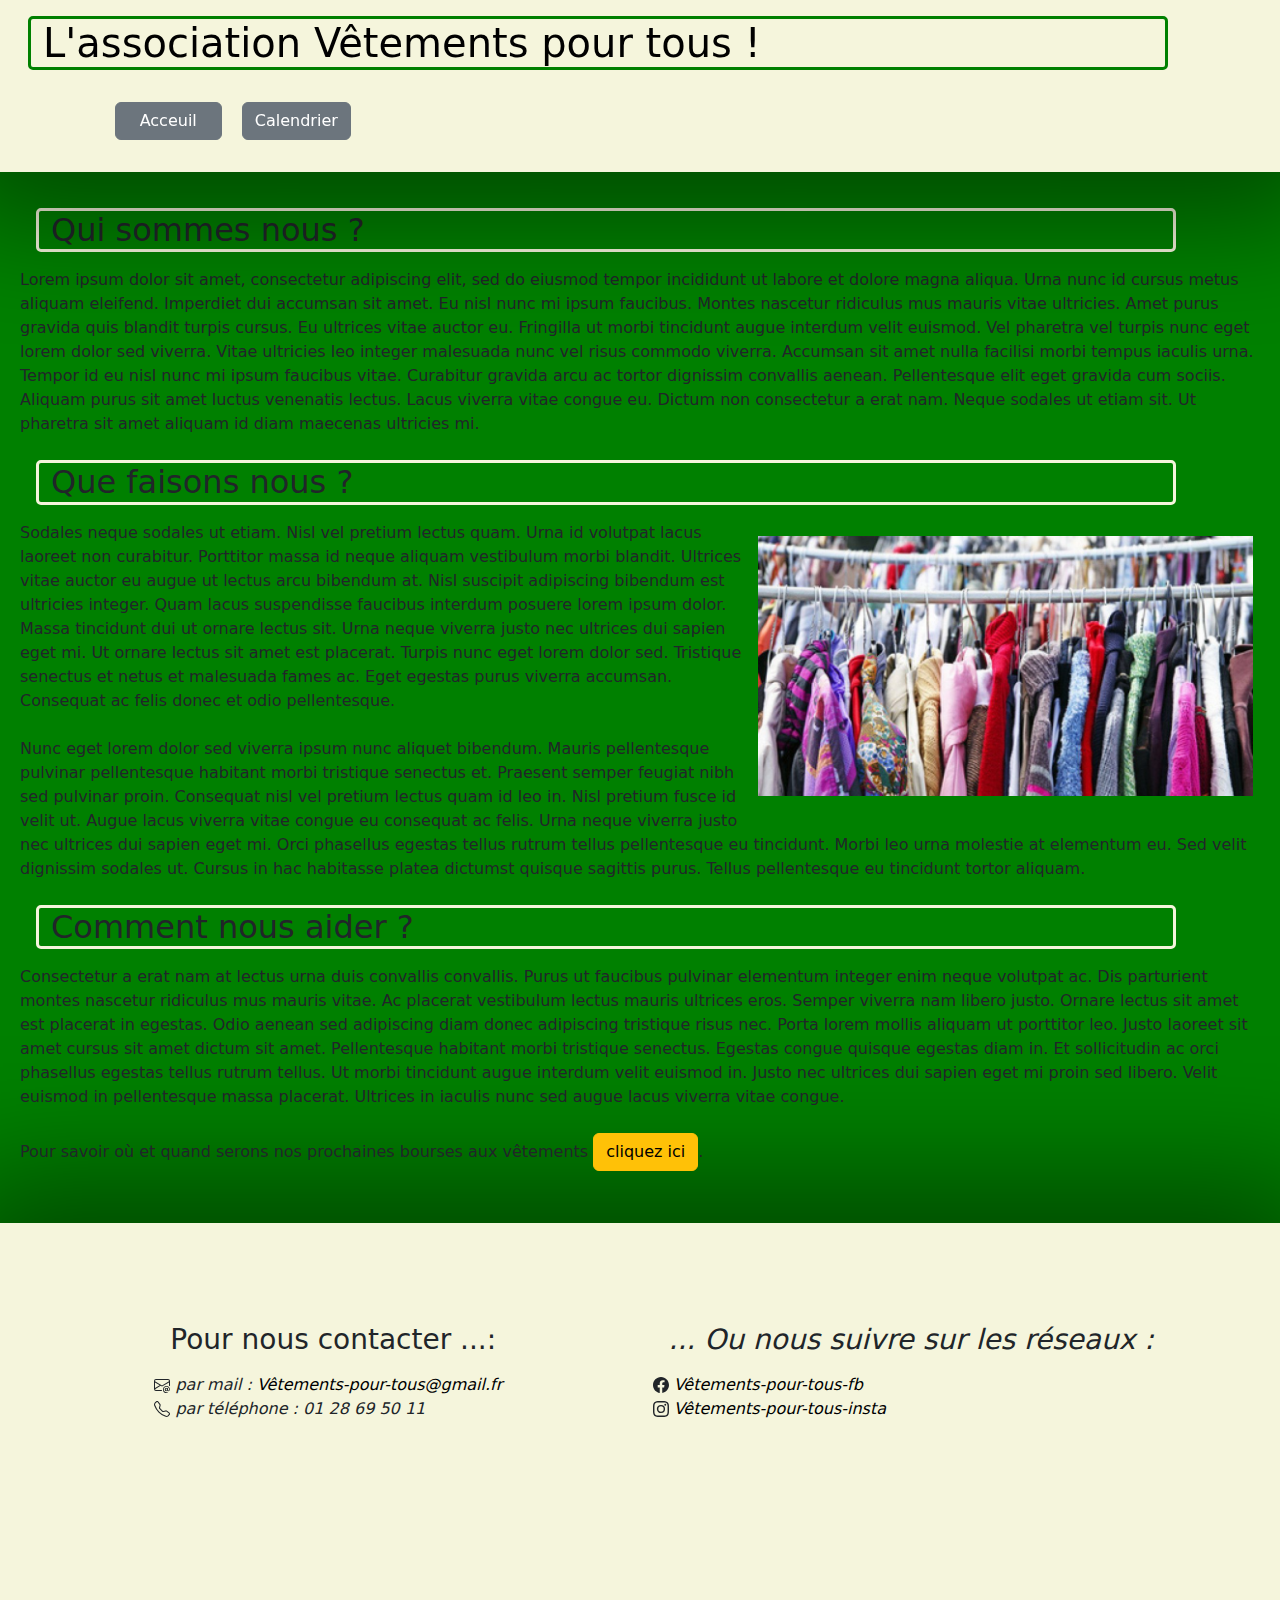
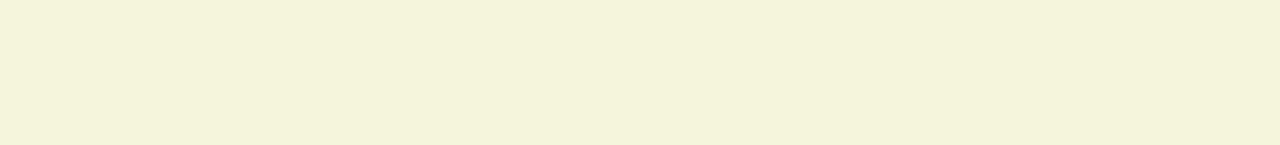
<file: index.html>
<!DOCTYPE html>
<html lang="fr">

<head>
    <meta charset="utf-8" />
    <title>Association Vêtements pour tous !</title>
    <meta name="description" content="Site Internet de L'association Vêtements pour tous. Retrouvez-y tous ce qu'il y a à savoir sur notre associations, son projet et sur les bourses aux vêtements que nous organisons régulièrement entre Lille, Nantes, Paris et Lyon">
    <link rel="stylesheet" type="text/css" href="bootstrap.min.css">
    <link rel="stylesheet" type="text/css" href="Vêtements-pour-tous.css">
</head>

<body>

    <header class="container-fluid pb-4">

        <h1 class="container ms-3 mt-3 mb-4"><a href="index.html">L'association Vêtements pour tous !</a></h1>

        <nav class="container-fluid offset-1 navbar">
            <div class="row align-items-center">
                <div class="col nav-item btn btn-secondary menu"><a class="nav-link" href="index.html">Acceuil</a></div>
                <div class="col nav-item btn btn-secondary menu"><a class="nav-link" href="page2_évènement_assoc.html">Calendrier</a></div>
            <div>
        </nav>

    </header>

    <main class="container-fluid mainindex">
        <h2 class="container ms-4 mt-2 mb-3">Qui sommes nous ?</h2>
            <p class="ms-2 mt-3 mb-4 me-2">
                Lorem ipsum dolor sit amet, consectetur adipiscing elit, sed do eiusmod tempor incididunt ut labore et
                dolore magna aliqua. Urna nunc id cursus metus aliquam eleifend. Imperdiet dui accumsan sit amet. Eu nisl
                nunc mi ipsum faucibus. Montes nascetur ridiculus mus mauris vitae ultricies. Amet purus gravida quis
                blandit turpis cursus. Eu ultrices vitae auctor eu. Fringilla ut morbi tincidunt augue interdum velit
                euismod. Vel pharetra vel turpis nunc eget lorem dolor sed viverra. Vitae ultricies leo integer malesuada
                nunc vel risus commodo viverra. Accumsan sit amet nulla facilisi morbi tempus iaculis urna. Tempor id eu
                nisl nunc mi ipsum faucibus vitae. Curabitur gravida arcu ac tortor dignissim convallis aenean. Pellentesque
                elit eget gravida cum sociis. Aliquam purus sit amet luctus venenatis lectus. Lacus viverra vitae congue eu.
                Dictum non consectetur a erat nam. Neque sodales ut etiam sit. Ut pharetra sit amet aliquam id diam maecenas
                ultricies mi.
            </p>

        <h2 class="container ms-4 mb-3">Que faisons nous ?</h2>

        <img src="bourse-aux-vetements.jpg" alt="Image d'une bourse au vêtement">

            <p class="ms-2 mt-3 mb-4 me-2">
                Sodales neque sodales ut etiam. Nisl vel pretium lectus quam. Urna id volutpat lacus laoreet non curabitur.
                Porttitor massa id neque aliquam vestibulum morbi blandit. Ultrices vitae auctor eu augue ut lectus arcu
                bibendum at. Nisl suscipit adipiscing bibendum est ultricies integer. Quam lacus suspendisse faucibus
                interdum posuere lorem ipsum dolor. Massa tincidunt dui ut ornare lectus sit. Urna neque viverra justo nec
                ultrices dui sapien eget mi. Ut ornare lectus sit amet est placerat. Turpis nunc eget lorem dolor sed.
                Tristique senectus et netus et malesuada fames ac. Eget egestas purus viverra accumsan. Consequat ac felis
                donec et odio pellentesque.
            </p>

            <p class="ms-2 mt-3 mb-4 me-2">
                Nunc eget lorem dolor sed viverra ipsum nunc aliquet bibendum. Mauris pellentesque pulvinar pellentesque
                habitant morbi tristique senectus et. Praesent semper feugiat nibh sed pulvinar proin. Consequat nisl vel
                pretium lectus quam id leo in. Nisl pretium fusce id velit ut. Augue lacus viverra vitae congue eu consequat
                ac felis. Urna neque viverra justo nec ultrices dui sapien eget mi. Orci phasellus egestas tellus rutrum
                tellus pellentesque eu tincidunt. Morbi leo urna molestie at elementum eu. Sed velit dignissim sodales ut.
                Cursus in hac habitasse platea dictumst quisque sagittis purus. Tellus pellentesque eu tincidunt tortor
                aliquam.
            </p>

        

        <h2 class="container ms-4 mb-3">Comment nous aider ?</h2>
            <p class="ms-2 mt-3 mb-4 me-2">
                Consectetur a erat nam at lectus urna duis convallis convallis. Purus ut faucibus pulvinar elementum integer
                enim neque volutpat ac. Dis parturient montes nascetur ridiculus mus mauris vitae. Ac placerat vestibulum
                lectus mauris ultrices eros. Semper viverra nam libero justo. Ornare lectus sit amet est placerat in
                egestas. Odio aenean sed adipiscing diam donec adipiscing tristique risus nec. Porta lorem mollis aliquam ut
                porttitor leo. Justo laoreet sit amet cursus sit amet dictum sit amet. Pellentesque habitant morbi tristique
                senectus. Egestas congue quisque egestas diam in. Et sollicitudin ac orci phasellus egestas tellus rutrum
                tellus. Ut morbi tincidunt augue interdum velit euismod in. Justo nec ultrices dui sapien eget mi proin sed
                libero. Velit euismod in pellentesque massa placerat. Ultrices in iaculis nunc sed augue lacus viverra vitae
                congue.
            </p>

            <p class="suppr-m ms-2 mt-3 pb-4 me-2">Pour savoir où et quand serons nos prochaines bourses aux vêtements <a href="page2_évènement_assoc.html" class="btn btn-warning">cliquez ici</a>.</p>
    </main>

    <footer class="container-fluid">

        <div class="contact">
            <h3 class="ms-4 mb-3">Pour nous contacter ...:</h3>
            <ul class="list-unstyled ms-2 mt-3 mb-4 me-2">
                <li> 
                    <svg xmlns="http://www.w3.org/2000/svg" width="16" height="16" fill="currentColor" class="bi bi-envelope-at" viewBox="0 0 16 16">
                    <path d="M2 2a2 2 0 0 0-2 2v8.01A2 2 0 0 0 2 14h5.5a.5.5 0 0 0 0-1H2a1 1 0 0 1-.966-.741l5.64-3.471L8 9.583l7-4.2V8.5a.5.5 0 0 0 1 0V4a2 2 0 0 0-2-2H2Zm3.708 6.208L1 11.105V5.383l4.708 2.825ZM1 4.217V4a1 1 0 0 1 1-1h12a1 1 0 0 1 1 1v.217l-7 4.2-7-4.2Z"/>
                    <path d="M14.247 14.269c1.01 0 1.587-.857 1.587-2.025v-.21C15.834 10.43 14.64 9 12.52 9h-.035C10.42 9 9 10.36 9 12.432v.214C9 14.82 10.438 16 12.358 16h.044c.594 0 1.018-.074 1.237-.175v-.73c-.245.11-.673.18-1.18.18h-.044c-1.334 0-2.571-.788-2.571-2.655v-.157c0-1.657 1.058-2.724 2.64-2.724h.04c1.535 0 2.484 1.05 2.484 2.326v.118c0 .975-.324 1.39-.639 1.39-.232 0-.41-.148-.41-.42v-2.19h-.906v.569h-.03c-.084-.298-.368-.63-.954-.63-.778 0-1.259.555-1.259 1.4v.528c0 .892.49 1.434 1.26 1.434.471 0 .896-.227 1.014-.643h.043c.118.42.617.648 1.12.648Zm-2.453-1.588v-.227c0-.546.227-.791.573-.791.297 0 .572.192.572.708v.367c0 .573-.253.744-.564.744-.354 0-.581-.215-.581-.8Z"/>
                    </svg><i class="bi bi-envelope-at"> 
                    par mail : <a href="mailto:Vêtement-pour-tous@gmail.fr" target="blank">Vêtements-pour-tous@gmail.fr</a>
                </li>
                <li> 
                    <svg xmlns="http://www.w3.org/2000/svg" width="16" height="16" fill="currentColor" class="bi bi-telephone" viewBox="0 0 16 16">
                    <path d="M3.654 1.328a.678.678 0 0 0-1.015-.063L1.605 2.3c-.483.484-.661 1.169-.45 1.77a17.568 17.568 0 0 0 4.168 6.608 17.569 17.569 0 0 0 6.608 4.168c.601.211 1.286.033 1.77-.45l1.034-1.034a.678.678 0 0 0-.063-1.015l-2.307-1.794a.678.678 0 0 0-.58-.122l-2.19.547a1.745 1.745 0 0 1-1.657-.459L5.482 8.062a1.745 1.745 0 0 1-.46-1.657l.548-2.19a.678.678 0 0 0-.122-.58L3.654 1.328zM1.884.511a1.745 1.745 0 0 1 2.612.163L6.29 2.98c.329.423.445.974.315 1.494l-.547 2.19a.678.678 0 0 0 .178.643l2.457 2.457a.678.678 0 0 0 .644.178l2.189-.547a1.745 1.745 0 0 1 1.494.315l2.306 1.794c.829.645.905 1.87.163 2.611l-1.034 1.034c-.74.74-1.846 1.065-2.877.702a18.634 18.634 0 0 1-7.01-4.42 18.634 18.634 0 0 1-4.42-7.009c-.362-1.03-.037-2.137.703-2.877L1.885.511z"/>
                    </svg>
                    par téléphone : 01 28 69 50 11
                </li>
            </ul>
        </div>    
        
        <div class="contact">
            <h3 class="ms-4 mb-3">... Ou nous suivre sur les réseaux :</h3>
            <ul class="list-unstyled ms-2 mt-3 mb-4 me-2">
                <li>
                    <svg xmlns="http://www.w3.org/2000/svg" width="16" height="16" fill="currentColor" class="bi bi-facebook" viewBox="0 0 16 16">
                    <path d="M16 8.049c0-4.446-3.582-8.05-8-8.05C3.58 0-.002 3.603-.002 8.05c0 4.017 2.926 7.347 6.75 7.951v-5.625h-2.03V8.05H6.75V6.275c0-2.017 1.195-3.131 3.022-3.131.876 0 1.791.157 1.791.157v1.98h-1.009c-.993 0-1.303.621-1.303 1.258v1.51h2.218l-.354 2.326H9.25V16c3.824-.604 6.75-3.934 6.75-7.951z"/>
                    </svg>
                    <a href="#" target="blank">Vêtements-pour-tous-fb</a>
                </li>
                <li>
                    <svg xmlns="http://www.w3.org/2000/svg" width="16" height="16" fill="currentColor" class="bi bi-instagram" viewBox="0 0 16 16">
                    <path d="M8 0C5.829 0 5.556.01 4.703.048 3.85.088 3.269.222 2.76.42a3.917 3.917 0 0 0-1.417.923A3.927 3.927 0 0 0 .42 2.76C.222 3.268.087 3.85.048 4.7.01 5.555 0 5.827 0 8.001c0 2.172.01 2.444.048 3.297.04.852.174 1.433.372 1.942.205.526.478.972.923 1.417.444.445.89.719 1.416.923.51.198 1.09.333 1.942.372C5.555 15.99 5.827 16 8 16s2.444-.01 3.298-.048c.851-.04 1.434-.174 1.943-.372a3.916 3.916 0 0 0 1.416-.923c.445-.445.718-.891.923-1.417.197-.509.332-1.09.372-1.942C15.99 10.445 16 10.173 16 8s-.01-2.445-.048-3.299c-.04-.851-.175-1.433-.372-1.941a3.926 3.926 0 0 0-.923-1.417A3.911 3.911 0 0 0 13.24.42c-.51-.198-1.092-.333-1.943-.372C10.443.01 10.172 0 7.998 0h.003zm-.717 1.442h.718c2.136 0 2.389.007 3.232.046.78.035 1.204.166 1.486.275.373.145.64.319.92.599.28.28.453.546.598.92.11.281.24.705.275 1.485.039.843.047 1.096.047 3.231s-.008 2.389-.047 3.232c-.035.78-.166 1.203-.275 1.485a2.47 2.47 0 0 1-.599.919c-.28.28-.546.453-.92.598-.28.11-.704.24-1.485.276-.843.038-1.096.047-3.232.047s-2.39-.009-3.233-.047c-.78-.036-1.203-.166-1.485-.276a2.478 2.478 0 0 1-.92-.598 2.48 2.48 0 0 1-.6-.92c-.109-.281-.24-.705-.275-1.485-.038-.843-.046-1.096-.046-3.233 0-2.136.008-2.388.046-3.231.036-.78.166-1.204.276-1.486.145-.373.319-.64.599-.92.28-.28.546-.453.92-.598.282-.11.705-.24 1.485-.276.738-.034 1.024-.044 2.515-.045v.002zm4.988 1.328a.96.96 0 1 0 0 1.92.96.96 0 0 0 0-1.92zm-4.27 1.122a4.109 4.109 0 1 0 0 8.217 4.109 4.109 0 0 0 0-8.217zm0 1.441a2.667 2.667 0 1 1 0 5.334 2.667 2.667 0 0 1 0-5.334z"/>
                    </svg>
                    <a href="#" target="blank">Vêtements-pour-tous-insta</a>
                </li>
            </ul>
        </div>
    </footer>

</body>

</html>
</file>
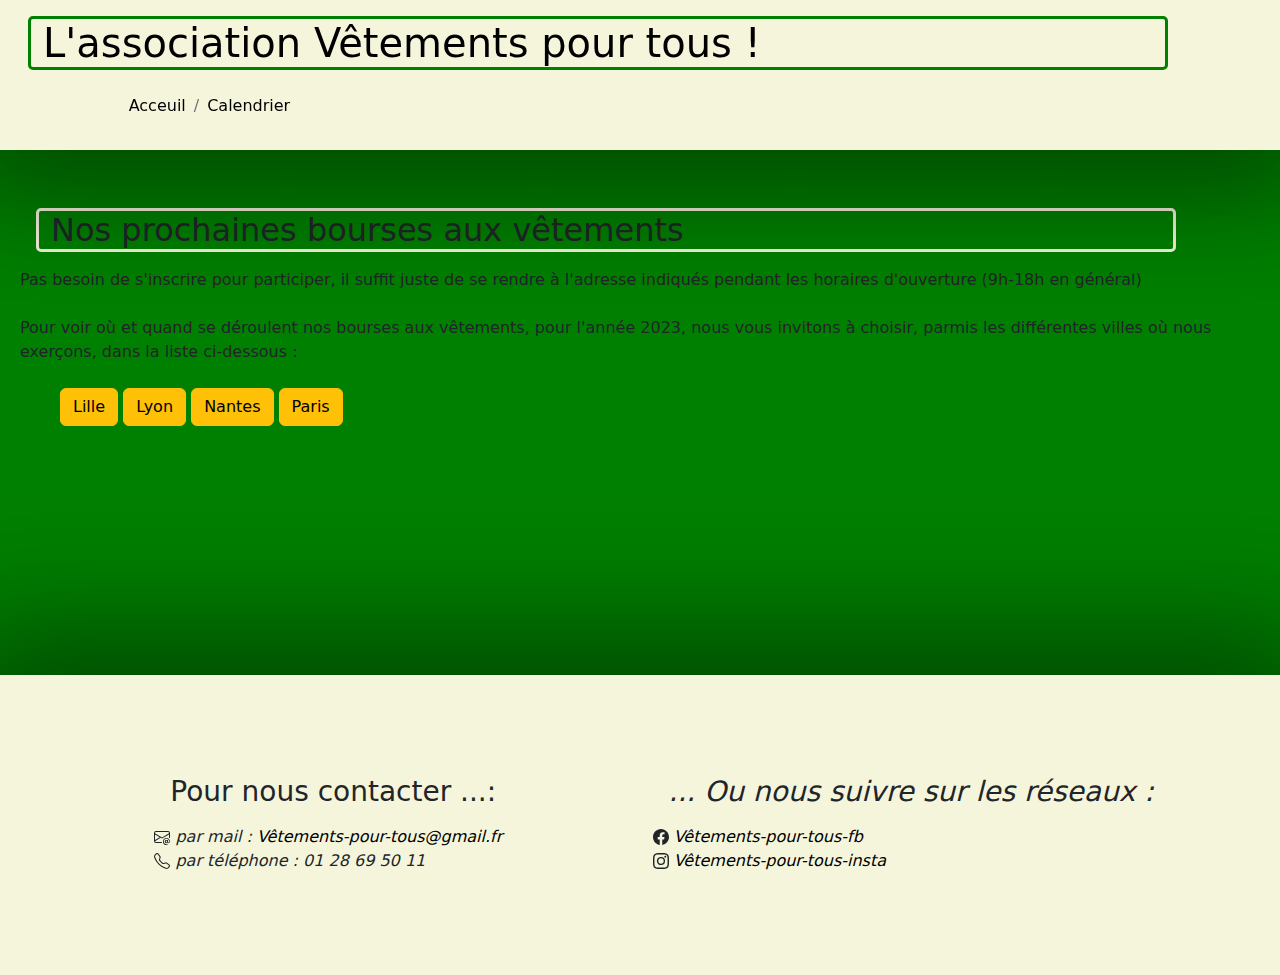
<file: page2_évènement_assoc.html>
<!DOCTYPE html>
<html lang="fr">

<head>
    <meta charset="utf-8" />
    <title>Calendrier Association Vêtements pour tous !</title>
    <meta name="description" content="Site Internet de L'association Vêtements pour tous. Retrouvez-y tous ce qu'il y a à savoir sur notre associations, son projet et sur les bourses aux vêtements que nous organisons régulièrement entre Lille, Nantes, Paris et Lyon">
    <link rel="stylesheet" type="text/css" href="bootstrap.min.css">
    <link rel="stylesheet" type="text/css" href="Vêtements-pour-tous.css">
</head>

<body>

    <header  class="container-fluid pb-3">

        <h1 class="container ms-3 mt-3 mb-4"><a href="index.html">L'association Vêtements pour tous !</a></h1>

        <nav class="container-fluid offset-1 " aria-label="breadcrumb">
            <div class=" align-items-center breadcrumb">
                <div class=" breadcrumb-item"><a  href="index.html">Acceuil</a></div>
                <div class=" breadcrumb-item"><a  href="page2_évènement_assoc.html">Calendrier</a></div>
            <div>
        </nav>

    </header>

    <main class="container-fluid main_p2">
        <h2 class="container ms-4 mt-2 mb-3">Nos prochaines bourses aux vêtements</h2>
        
        <p class="ms-2 mt-3 mb-4 me-2">
            Pas besoin de s'inscrire pour participer, il suffit juste de se rendre à l'adresse indiqués pendant les
            horaires d'ouverture (9h-18h en général)</p>
        </p>

        <p class="ms-2 mt-3 mb-4 me-2">
            Pour voir où et quand se déroulent nos bourses aux vêtements, pour l'année 2023, nous vous invitons à choisir, parmis les
            différentes villes où nous exerçons, dans la liste ci-dessous :
        </p>
        
            <ul class="list-unstyled ms-5 mt-3 mb-4 me-2">
                <a href="évènement_Lille_assoc.html" class="btn btn-warning"><li>Lille</li></a>
                <a href="évènement_Lyon_assoc.html" class="btn btn-warning"><li>Lyon</li></a>
                <a href="évènement_Nantes_assoc.html" class="btn btn-warning"><li>Nantes</li></a>
                <a href="évènement_Paris_assoc.html" class="btn btn-warning"><li>Paris</li></a>
            </ul>
       
    </main>

    <footer class="respfooter container-fluid">

        <div class="contact">
            <h3 class="ms-4 mb-3">Pour nous contacter ...:</h3>
            <ul class="list-unstyled ms-2 mt-3 mb-4 me-2">
                <li> 
                    <svg xmlns="http://www.w3.org/2000/svg" width="16" height="16" fill="currentColor" class="bi bi-envelope-at" viewBox="0 0 16 16">
                    <path d="M2 2a2 2 0 0 0-2 2v8.01A2 2 0 0 0 2 14h5.5a.5.5 0 0 0 0-1H2a1 1 0 0 1-.966-.741l5.64-3.471L8 9.583l7-4.2V8.5a.5.5 0 0 0 1 0V4a2 2 0 0 0-2-2H2Zm3.708 6.208L1 11.105V5.383l4.708 2.825ZM1 4.217V4a1 1 0 0 1 1-1h12a1 1 0 0 1 1 1v.217l-7 4.2-7-4.2Z"/>
                    <path d="M14.247 14.269c1.01 0 1.587-.857 1.587-2.025v-.21C15.834 10.43 14.64 9 12.52 9h-.035C10.42 9 9 10.36 9 12.432v.214C9 14.82 10.438 16 12.358 16h.044c.594 0 1.018-.074 1.237-.175v-.73c-.245.11-.673.18-1.18.18h-.044c-1.334 0-2.571-.788-2.571-2.655v-.157c0-1.657 1.058-2.724 2.64-2.724h.04c1.535 0 2.484 1.05 2.484 2.326v.118c0 .975-.324 1.39-.639 1.39-.232 0-.41-.148-.41-.42v-2.19h-.906v.569h-.03c-.084-.298-.368-.63-.954-.63-.778 0-1.259.555-1.259 1.4v.528c0 .892.49 1.434 1.26 1.434.471 0 .896-.227 1.014-.643h.043c.118.42.617.648 1.12.648Zm-2.453-1.588v-.227c0-.546.227-.791.573-.791.297 0 .572.192.572.708v.367c0 .573-.253.744-.564.744-.354 0-.581-.215-.581-.8Z"/>
                    </svg><i class="bi bi-envelope-at"> 
                    par mail : <a href="mailto:Vêtement-pour-tous@gmail.fr" target="blank">Vêtements-pour-tous@gmail.fr</a>
                </li>
                <li> 
                    <svg xmlns="http://www.w3.org/2000/svg" width="16" height="16" fill="currentColor" class="bi bi-telephone" viewBox="0 0 16 16">
                    <path d="M3.654 1.328a.678.678 0 0 0-1.015-.063L1.605 2.3c-.483.484-.661 1.169-.45 1.77a17.568 17.568 0 0 0 4.168 6.608 17.569 17.569 0 0 0 6.608 4.168c.601.211 1.286.033 1.77-.45l1.034-1.034a.678.678 0 0 0-.063-1.015l-2.307-1.794a.678.678 0 0 0-.58-.122l-2.19.547a1.745 1.745 0 0 1-1.657-.459L5.482 8.062a1.745 1.745 0 0 1-.46-1.657l.548-2.19a.678.678 0 0 0-.122-.58L3.654 1.328zM1.884.511a1.745 1.745 0 0 1 2.612.163L6.29 2.98c.329.423.445.974.315 1.494l-.547 2.19a.678.678 0 0 0 .178.643l2.457 2.457a.678.678 0 0 0 .644.178l2.189-.547a1.745 1.745 0 0 1 1.494.315l2.306 1.794c.829.645.905 1.87.163 2.611l-1.034 1.034c-.74.74-1.846 1.065-2.877.702a18.634 18.634 0 0 1-7.01-4.42 18.634 18.634 0 0 1-4.42-7.009c-.362-1.03-.037-2.137.703-2.877L1.885.511z"/>
                    </svg>
                    par téléphone : 01 28 69 50 11
                </li>
            </ul>
        </div>    
        
        <div class="contact">
            <h3 class="ms-4 mb-3">... Ou nous suivre sur les réseaux :</h3>
            <ul class="list-unstyled ms-2 mt-3 mb-4 me-2">
                <li>
                    <svg xmlns="http://www.w3.org/2000/svg" width="16" height="16" fill="currentColor" class="bi bi-facebook" viewBox="0 0 16 16">
                    <path d="M16 8.049c0-4.446-3.582-8.05-8-8.05C3.58 0-.002 3.603-.002 8.05c0 4.017 2.926 7.347 6.75 7.951v-5.625h-2.03V8.05H6.75V6.275c0-2.017 1.195-3.131 3.022-3.131.876 0 1.791.157 1.791.157v1.98h-1.009c-.993 0-1.303.621-1.303 1.258v1.51h2.218l-.354 2.326H9.25V16c3.824-.604 6.75-3.934 6.75-7.951z"/>
                    </svg>
                    <a href="#" target="blank">Vêtements-pour-tous-fb</a>
                </li>
                <li>
                    <svg xmlns="http://www.w3.org/2000/svg" width="16" height="16" fill="currentColor" class="bi bi-instagram" viewBox="0 0 16 16">
                    <path d="M8 0C5.829 0 5.556.01 4.703.048 3.85.088 3.269.222 2.76.42a3.917 3.917 0 0 0-1.417.923A3.927 3.927 0 0 0 .42 2.76C.222 3.268.087 3.85.048 4.7.01 5.555 0 5.827 0 8.001c0 2.172.01 2.444.048 3.297.04.852.174 1.433.372 1.942.205.526.478.972.923 1.417.444.445.89.719 1.416.923.51.198 1.09.333 1.942.372C5.555 15.99 5.827 16 8 16s2.444-.01 3.298-.048c.851-.04 1.434-.174 1.943-.372a3.916 3.916 0 0 0 1.416-.923c.445-.445.718-.891.923-1.417.197-.509.332-1.09.372-1.942C15.99 10.445 16 10.173 16 8s-.01-2.445-.048-3.299c-.04-.851-.175-1.433-.372-1.941a3.926 3.926 0 0 0-.923-1.417A3.911 3.911 0 0 0 13.24.42c-.51-.198-1.092-.333-1.943-.372C10.443.01 10.172 0 7.998 0h.003zm-.717 1.442h.718c2.136 0 2.389.007 3.232.046.78.035 1.204.166 1.486.275.373.145.64.319.92.599.28.28.453.546.598.92.11.281.24.705.275 1.485.039.843.047 1.096.047 3.231s-.008 2.389-.047 3.232c-.035.78-.166 1.203-.275 1.485a2.47 2.47 0 0 1-.599.919c-.28.28-.546.453-.92.598-.28.11-.704.24-1.485.276-.843.038-1.096.047-3.232.047s-2.39-.009-3.233-.047c-.78-.036-1.203-.166-1.485-.276a2.478 2.478 0 0 1-.92-.598 2.48 2.48 0 0 1-.6-.92c-.109-.281-.24-.705-.275-1.485-.038-.843-.046-1.096-.046-3.233 0-2.136.008-2.388.046-3.231.036-.78.166-1.204.276-1.486.145-.373.319-.64.599-.92.28-.28.546-.453.92-.598.282-.11.705-.24 1.485-.276.738-.034 1.024-.044 2.515-.045v.002zm4.988 1.328a.96.96 0 1 0 0 1.92.96.96 0 0 0 0-1.92zm-4.27 1.122a4.109 4.109 0 1 0 0 8.217 4.109 4.109 0 0 0 0-8.217zm0 1.441a2.667 2.667 0 1 1 0 5.334 2.667 2.667 0 0 1 0-5.334z"/>
                    </svg>
                    <a href="#" target="blank">Vêtements-pour-tous-insta</a>
                </li>
            </ul>
        </div>
    </footer>

</body>

</html>
</file>
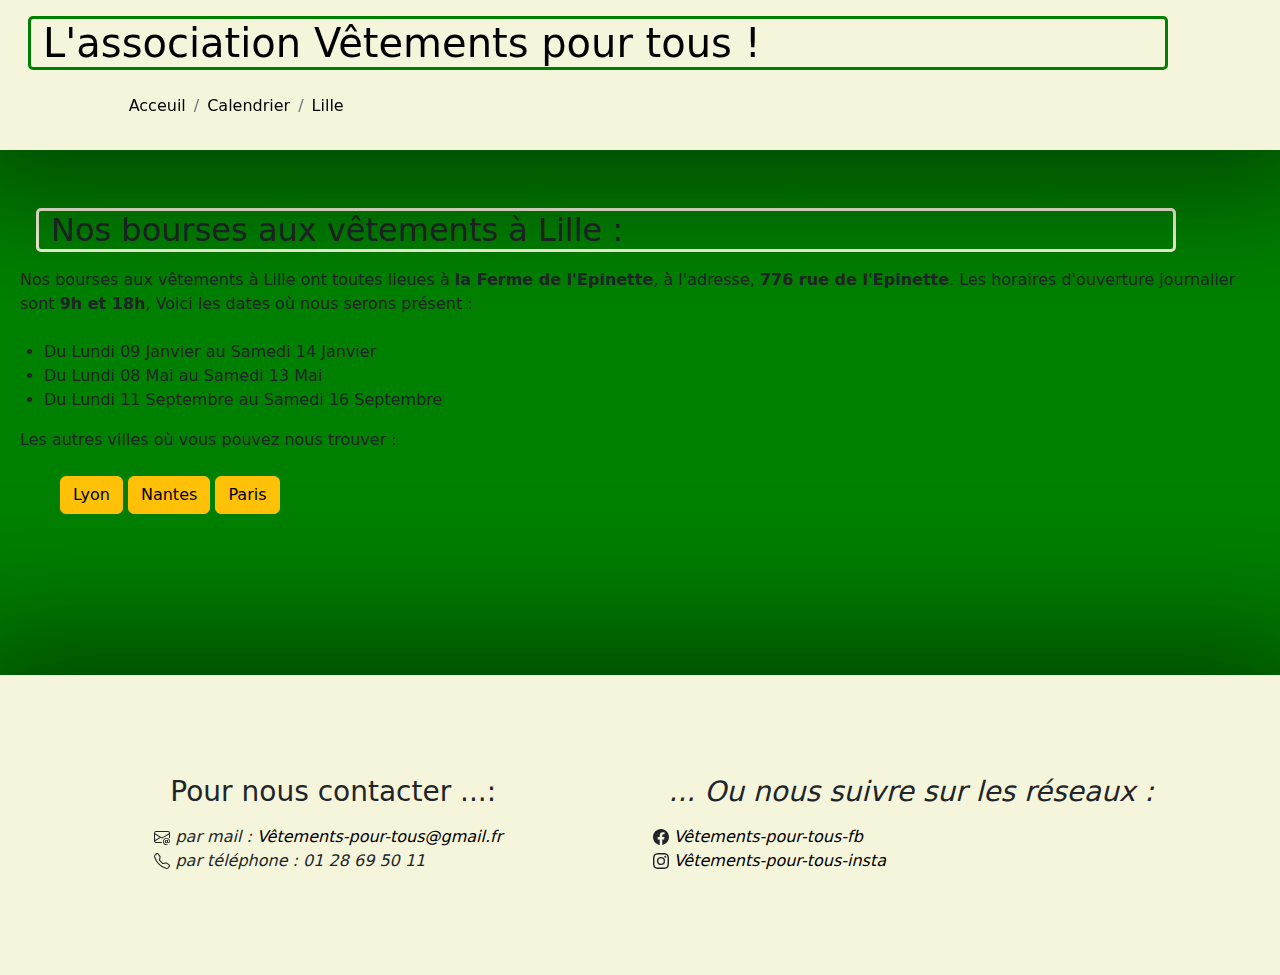
<file: évènement_Lille_assoc.html>
<!DOCTYPE html>
<html lang="fr">

<head>
    <meta charset="utf-8" />
    <title>Association Vêtements pour tous !</title>
    <meta name="description" content="Site Internet de L'association Vêtements pour tous. Retrouvez-y tous ce qu'il y a à savoir sur notre associations, son projet et sur les bourses aux vêtements que nous organisons régulièrement entre Lille, Nantes, Paris et Lyon">
    <link rel="stylesheet" type="text/css" href="bootstrap.min.css">
    <link rel="stylesheet" type="text/css" href="Vêtements-pour-tous.css">
</head>

<body>

    <header class="container-fluid pb-3">

        <h1 class="container ms-3 mt-3 mb-4"><a href="index.html">L'association Vêtements pour tous !</a></h1>

        <nav class="container-fluid offset-1" aria-label="breadcrumb">
            <div class=" align-items-center breadcrumb">
                <div class=" breadcrumb-item"><a  href="index.html">Acceuil</a></div>
                <div class=" breadcrumb-item"><a  href="page2_évènement_assoc.html">Calendrier</a></div>
                <div class=" breadcrumb-item"><a  href="évènement_Lille_assoc.html">Lille</a></div>
            <div>
        </nav>

    </header>

    <main class="container-fluid main_pville">
        <h2 class="container ms-4 mt-2 mb-3">Nos bourses aux vêtements à Lille :</h2>

        <p class="ms-2 mt-3 mb-4 me-2">
            Nos bourses aux vêtements à Lille ont toutes lieues à <strong>la Ferme de l'Epinette</strong>, à l'adresse,
            <strong>776 rue de l'Epinette</strong>. Les horaires d'ouverture journalier sont <strong>9h et 18h</strong>,
            Voici les dates où nous serons présent :
        </p>

        <ul>
            <li>Du Lundi 09 Janvier au Samedi 14 Janvier</li>
            <li>Du Lundi 08 Mai au Samedi 13 Mai</li>
            <li>Du Lundi 11 Septembre au Samedi 16 Septembre</li>
        </ul>
        
        <p class="ms-2 mt-3 mb-4 me-2">
            Les autres villes où vous pouvez nous trouver :
        </p>
        
        <ul class="list-unstyled ms-5 mt-3 mb-4 me-2">
            <a href="évènement_Lyon_assoc.html" class="btn btn-warning"><li>Lyon</li></a>
            <a href="évènement_Nantes_assoc.html" class="btn btn-warning"><li>Nantes</li></a>
            <a href="évènement_Paris_assoc.html" class="btn btn-warning"><li>Paris</li></a>
        </ul>
    </main>

    <footer class="respfooter container-fluid">

        <div class="contact">
            <h3 class="ms-4 mb-3">Pour nous contacter ...:</h3>
            <ul class="list-unstyled ms-2 mt-3 mb-4 me-2">
                <li> 
                    <svg xmlns="http://www.w3.org/2000/svg" width="16" height="16" fill="currentColor" class="bi bi-envelope-at" viewBox="0 0 16 16">
                    <path d="M2 2a2 2 0 0 0-2 2v8.01A2 2 0 0 0 2 14h5.5a.5.5 0 0 0 0-1H2a1 1 0 0 1-.966-.741l5.64-3.471L8 9.583l7-4.2V8.5a.5.5 0 0 0 1 0V4a2 2 0 0 0-2-2H2Zm3.708 6.208L1 11.105V5.383l4.708 2.825ZM1 4.217V4a1 1 0 0 1 1-1h12a1 1 0 0 1 1 1v.217l-7 4.2-7-4.2Z"/>
                    <path d="M14.247 14.269c1.01 0 1.587-.857 1.587-2.025v-.21C15.834 10.43 14.64 9 12.52 9h-.035C10.42 9 9 10.36 9 12.432v.214C9 14.82 10.438 16 12.358 16h.044c.594 0 1.018-.074 1.237-.175v-.73c-.245.11-.673.18-1.18.18h-.044c-1.334 0-2.571-.788-2.571-2.655v-.157c0-1.657 1.058-2.724 2.64-2.724h.04c1.535 0 2.484 1.05 2.484 2.326v.118c0 .975-.324 1.39-.639 1.39-.232 0-.41-.148-.41-.42v-2.19h-.906v.569h-.03c-.084-.298-.368-.63-.954-.63-.778 0-1.259.555-1.259 1.4v.528c0 .892.49 1.434 1.26 1.434.471 0 .896-.227 1.014-.643h.043c.118.42.617.648 1.12.648Zm-2.453-1.588v-.227c0-.546.227-.791.573-.791.297 0 .572.192.572.708v.367c0 .573-.253.744-.564.744-.354 0-.581-.215-.581-.8Z"/>
                    </svg><i class="bi bi-envelope-at"> 
                    par mail : <a href="mailto:Vêtement-pour-tous@gmail.fr" target="blank">Vêtements-pour-tous@gmail.fr</a>
                </li>
                <li> 
                    <svg xmlns="http://www.w3.org/2000/svg" width="16" height="16" fill="currentColor" class="bi bi-telephone" viewBox="0 0 16 16">
                    <path d="M3.654 1.328a.678.678 0 0 0-1.015-.063L1.605 2.3c-.483.484-.661 1.169-.45 1.77a17.568 17.568 0 0 0 4.168 6.608 17.569 17.569 0 0 0 6.608 4.168c.601.211 1.286.033 1.77-.45l1.034-1.034a.678.678 0 0 0-.063-1.015l-2.307-1.794a.678.678 0 0 0-.58-.122l-2.19.547a1.745 1.745 0 0 1-1.657-.459L5.482 8.062a1.745 1.745 0 0 1-.46-1.657l.548-2.19a.678.678 0 0 0-.122-.58L3.654 1.328zM1.884.511a1.745 1.745 0 0 1 2.612.163L6.29 2.98c.329.423.445.974.315 1.494l-.547 2.19a.678.678 0 0 0 .178.643l2.457 2.457a.678.678 0 0 0 .644.178l2.189-.547a1.745 1.745 0 0 1 1.494.315l2.306 1.794c.829.645.905 1.87.163 2.611l-1.034 1.034c-.74.74-1.846 1.065-2.877.702a18.634 18.634 0 0 1-7.01-4.42 18.634 18.634 0 0 1-4.42-7.009c-.362-1.03-.037-2.137.703-2.877L1.885.511z"/>
                    </svg>
                    par téléphone : 01 28 69 50 11
                </li>
            </ul>
        </div>    
        
        <div class="contact">
            <h3 class="ms-4 mb-3">... Ou nous suivre sur les réseaux :</h3>
            <ul class="list-unstyled ms-2 mt-3 mb-4 me-2">
                <li>
                    <svg xmlns="http://www.w3.org/2000/svg" width="16" height="16" fill="currentColor" class="bi bi-facebook" viewBox="0 0 16 16">
                    <path d="M16 8.049c0-4.446-3.582-8.05-8-8.05C3.58 0-.002 3.603-.002 8.05c0 4.017 2.926 7.347 6.75 7.951v-5.625h-2.03V8.05H6.75V6.275c0-2.017 1.195-3.131 3.022-3.131.876 0 1.791.157 1.791.157v1.98h-1.009c-.993 0-1.303.621-1.303 1.258v1.51h2.218l-.354 2.326H9.25V16c3.824-.604 6.75-3.934 6.75-7.951z"/>
                    </svg>
                    <a href="#" target="blank">Vêtements-pour-tous-fb</a>
                </li>
                <li>
                    <svg xmlns="http://www.w3.org/2000/svg" width="16" height="16" fill="currentColor" class="bi bi-instagram" viewBox="0 0 16 16">
                    <path d="M8 0C5.829 0 5.556.01 4.703.048 3.85.088 3.269.222 2.76.42a3.917 3.917 0 0 0-1.417.923A3.927 3.927 0 0 0 .42 2.76C.222 3.268.087 3.85.048 4.7.01 5.555 0 5.827 0 8.001c0 2.172.01 2.444.048 3.297.04.852.174 1.433.372 1.942.205.526.478.972.923 1.417.444.445.89.719 1.416.923.51.198 1.09.333 1.942.372C5.555 15.99 5.827 16 8 16s2.444-.01 3.298-.048c.851-.04 1.434-.174 1.943-.372a3.916 3.916 0 0 0 1.416-.923c.445-.445.718-.891.923-1.417.197-.509.332-1.09.372-1.942C15.99 10.445 16 10.173 16 8s-.01-2.445-.048-3.299c-.04-.851-.175-1.433-.372-1.941a3.926 3.926 0 0 0-.923-1.417A3.911 3.911 0 0 0 13.24.42c-.51-.198-1.092-.333-1.943-.372C10.443.01 10.172 0 7.998 0h.003zm-.717 1.442h.718c2.136 0 2.389.007 3.232.046.78.035 1.204.166 1.486.275.373.145.64.319.92.599.28.28.453.546.598.92.11.281.24.705.275 1.485.039.843.047 1.096.047 3.231s-.008 2.389-.047 3.232c-.035.78-.166 1.203-.275 1.485a2.47 2.47 0 0 1-.599.919c-.28.28-.546.453-.92.598-.28.11-.704.24-1.485.276-.843.038-1.096.047-3.232.047s-2.39-.009-3.233-.047c-.78-.036-1.203-.166-1.485-.276a2.478 2.478 0 0 1-.92-.598 2.48 2.48 0 0 1-.6-.92c-.109-.281-.24-.705-.275-1.485-.038-.843-.046-1.096-.046-3.233 0-2.136.008-2.388.046-3.231.036-.78.166-1.204.276-1.486.145-.373.319-.64.599-.92.28-.28.546-.453.92-.598.282-.11.705-.24 1.485-.276.738-.034 1.024-.044 2.515-.045v.002zm4.988 1.328a.96.96 0 1 0 0 1.92.96.96 0 0 0 0-1.92zm-4.27 1.122a4.109 4.109 0 1 0 0 8.217 4.109 4.109 0 0 0 0-8.217zm0 1.441a2.667 2.667 0 1 1 0 5.334 2.667 2.667 0 0 1 0-5.334z"/>
                    </svg>
                    <a href="#" target="blank">Vêtements-pour-tous-insta</a>
                </li>
            </ul>
        </div>
    </footer>

</body>

</html>
</file>
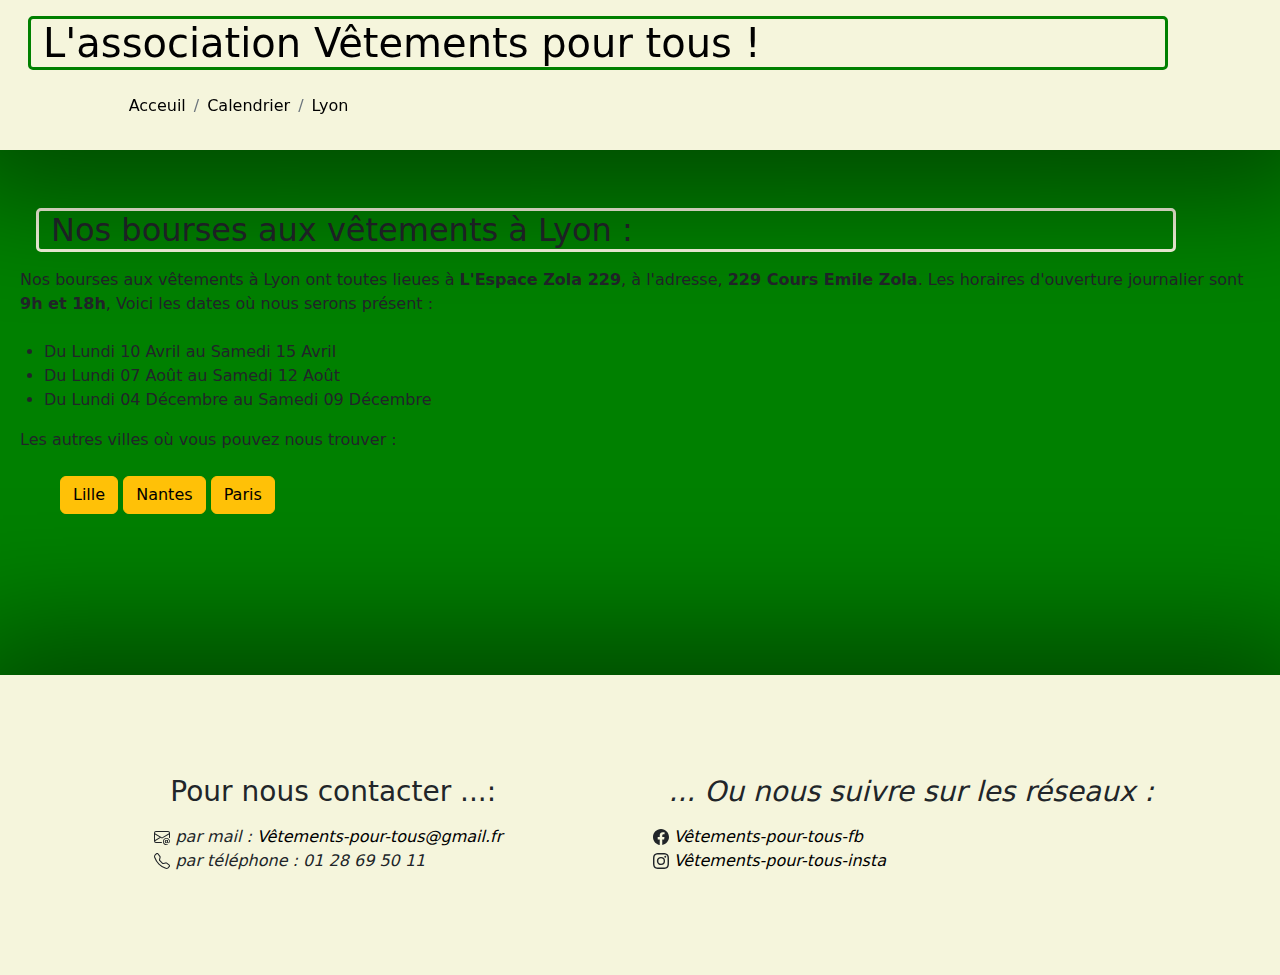
<file: évènement_Lyon_assoc.html>
<!DOCTYPE html>
<html lang="fr">

<head>
    <meta charset="utf-8" />
    <title>Association Vêtements pour tous !</title>
    <meta name="description" content="Site Internet de L'association Vêtements pour tous. Retrouvez-y tous ce qu'il y a à savoir sur notre associations, son projet et sur les bourses aux vêtements que nous organisons régulièrement entre Lille, Nantes, Paris et Lyon">
    <link rel="stylesheet" type="text/css" href="bootstrap.min.css">
    <link rel="stylesheet" type="text/css" href="Vêtements-pour-tous.css">
</head>

<body>

    <header class="container-fluid pb-3">

        <h1 class="container ms-3 mt-3 mb-4"><a href="index.html">L'association Vêtements pour tous !</a></h1>

        <nav class="container-fluid offset-1" aria-label="breadcrumb">
            <div class=" align-items-center breadcrumb">
                <div class=" breadcrumb-item"><a  href="index.html">Acceuil</a></div>
                <div class=" breadcrumb-item"><a  href="page2_évènement_assoc.html">Calendrier</a></div>
                <div class=" breadcrumb-item"><a  href="évènement_Lyon_assoc.html">Lyon</a></div>
            <div>
        </nav>

    </header>

    <main class="container-fluid main_pville">
        <h2 class="container ms-4 mt-2 mb-3">Nos bourses aux vêtements à Lyon :</h2>

        <p class="ms-2 mt-3 mb-4 me-2">
            Nos bourses aux vêtements à Lyon ont toutes lieues à <strong>L'Espace Zola 229</strong>, à l'adresse,
            <strong>229 Cours Emile Zola</strong>. Les horaires d'ouverture journalier sont <strong>9h et 18h</strong>,
            Voici les dates où nous serons présent :
        </p>

        <ul>
            <li>Du Lundi 10 Avril au Samedi 15 Avril</li>
            <li>Du Lundi 07 Août au Samedi 12 Août</li>
            <li>Du Lundi 04 Décembre au Samedi 09 Décembre</li>
        </ul>

        <p class="ms-2 mt-3 mb-4 me-2">
            Les autres villes où vous pouvez nous trouver :
        </p>

        <ul class="list-unstyled ms-5 mt-3 mb-4 me-2">
            <a href="évènement_Lille_assoc.html" class="btn btn-warning"><li>Lille</li></a>
            <a href="évènement_Nantes_assoc.html" class="btn btn-warning"><li>Nantes</li></a>
            <a href="évènement_Paris_assoc.html" class="btn btn-warning"><li>Paris</li></a>
        </ul>
    </main>

    <footer class="respfooter container-fluid">

        <div class="contact">
            <h3 class="ms-4 mb-3">Pour nous contacter ...:</h3>
            <ul class="list-unstyled ms-2 mt-3 mb-4 me-2">
                <li> 
                    <svg xmlns="http://www.w3.org/2000/svg" width="16" height="16" fill="currentColor" class="bi bi-envelope-at" viewBox="0 0 16 16">
                    <path d="M2 2a2 2 0 0 0-2 2v8.01A2 2 0 0 0 2 14h5.5a.5.5 0 0 0 0-1H2a1 1 0 0 1-.966-.741l5.64-3.471L8 9.583l7-4.2V8.5a.5.5 0 0 0 1 0V4a2 2 0 0 0-2-2H2Zm3.708 6.208L1 11.105V5.383l4.708 2.825ZM1 4.217V4a1 1 0 0 1 1-1h12a1 1 0 0 1 1 1v.217l-7 4.2-7-4.2Z"/>
                    <path d="M14.247 14.269c1.01 0 1.587-.857 1.587-2.025v-.21C15.834 10.43 14.64 9 12.52 9h-.035C10.42 9 9 10.36 9 12.432v.214C9 14.82 10.438 16 12.358 16h.044c.594 0 1.018-.074 1.237-.175v-.73c-.245.11-.673.18-1.18.18h-.044c-1.334 0-2.571-.788-2.571-2.655v-.157c0-1.657 1.058-2.724 2.64-2.724h.04c1.535 0 2.484 1.05 2.484 2.326v.118c0 .975-.324 1.39-.639 1.39-.232 0-.41-.148-.41-.42v-2.19h-.906v.569h-.03c-.084-.298-.368-.63-.954-.63-.778 0-1.259.555-1.259 1.4v.528c0 .892.49 1.434 1.26 1.434.471 0 .896-.227 1.014-.643h.043c.118.42.617.648 1.12.648Zm-2.453-1.588v-.227c0-.546.227-.791.573-.791.297 0 .572.192.572.708v.367c0 .573-.253.744-.564.744-.354 0-.581-.215-.581-.8Z"/>
                    </svg><i class="bi bi-envelope-at"> 
                    par mail : <a href="mailto:Vêtement-pour-tous@gmail.fr" target="blank">Vêtements-pour-tous@gmail.fr</a>
                </li>
                <li> 
                    <svg xmlns="http://www.w3.org/2000/svg" width="16" height="16" fill="currentColor" class="bi bi-telephone" viewBox="0 0 16 16">
                    <path d="M3.654 1.328a.678.678 0 0 0-1.015-.063L1.605 2.3c-.483.484-.661 1.169-.45 1.77a17.568 17.568 0 0 0 4.168 6.608 17.569 17.569 0 0 0 6.608 4.168c.601.211 1.286.033 1.77-.45l1.034-1.034a.678.678 0 0 0-.063-1.015l-2.307-1.794a.678.678 0 0 0-.58-.122l-2.19.547a1.745 1.745 0 0 1-1.657-.459L5.482 8.062a1.745 1.745 0 0 1-.46-1.657l.548-2.19a.678.678 0 0 0-.122-.58L3.654 1.328zM1.884.511a1.745 1.745 0 0 1 2.612.163L6.29 2.98c.329.423.445.974.315 1.494l-.547 2.19a.678.678 0 0 0 .178.643l2.457 2.457a.678.678 0 0 0 .644.178l2.189-.547a1.745 1.745 0 0 1 1.494.315l2.306 1.794c.829.645.905 1.87.163 2.611l-1.034 1.034c-.74.74-1.846 1.065-2.877.702a18.634 18.634 0 0 1-7.01-4.42 18.634 18.634 0 0 1-4.42-7.009c-.362-1.03-.037-2.137.703-2.877L1.885.511z"/>
                    </svg>
                    par téléphone : 01 28 69 50 11
                </li>
            </ul>
        </div>    
        
        <div class="contact">
            <h3 class="ms-4 mb-3">... Ou nous suivre sur les réseaux :</h3>
            <ul class="list-unstyled ms-2 mt-3 mb-4 me-2">
                <li>
                    <svg xmlns="http://www.w3.org/2000/svg" width="16" height="16" fill="currentColor" class="bi bi-facebook" viewBox="0 0 16 16">
                    <path d="M16 8.049c0-4.446-3.582-8.05-8-8.05C3.58 0-.002 3.603-.002 8.05c0 4.017 2.926 7.347 6.75 7.951v-5.625h-2.03V8.05H6.75V6.275c0-2.017 1.195-3.131 3.022-3.131.876 0 1.791.157 1.791.157v1.98h-1.009c-.993 0-1.303.621-1.303 1.258v1.51h2.218l-.354 2.326H9.25V16c3.824-.604 6.75-3.934 6.75-7.951z"/>
                    </svg>
                    <a href="#" target="blank">Vêtements-pour-tous-fb</a>
                </li>
                <li>
                    <svg xmlns="http://www.w3.org/2000/svg" width="16" height="16" fill="currentColor" class="bi bi-instagram" viewBox="0 0 16 16">
                    <path d="M8 0C5.829 0 5.556.01 4.703.048 3.85.088 3.269.222 2.76.42a3.917 3.917 0 0 0-1.417.923A3.927 3.927 0 0 0 .42 2.76C.222 3.268.087 3.85.048 4.7.01 5.555 0 5.827 0 8.001c0 2.172.01 2.444.048 3.297.04.852.174 1.433.372 1.942.205.526.478.972.923 1.417.444.445.89.719 1.416.923.51.198 1.09.333 1.942.372C5.555 15.99 5.827 16 8 16s2.444-.01 3.298-.048c.851-.04 1.434-.174 1.943-.372a3.916 3.916 0 0 0 1.416-.923c.445-.445.718-.891.923-1.417.197-.509.332-1.09.372-1.942C15.99 10.445 16 10.173 16 8s-.01-2.445-.048-3.299c-.04-.851-.175-1.433-.372-1.941a3.926 3.926 0 0 0-.923-1.417A3.911 3.911 0 0 0 13.24.42c-.51-.198-1.092-.333-1.943-.372C10.443.01 10.172 0 7.998 0h.003zm-.717 1.442h.718c2.136 0 2.389.007 3.232.046.78.035 1.204.166 1.486.275.373.145.64.319.92.599.28.28.453.546.598.92.11.281.24.705.275 1.485.039.843.047 1.096.047 3.231s-.008 2.389-.047 3.232c-.035.78-.166 1.203-.275 1.485a2.47 2.47 0 0 1-.599.919c-.28.28-.546.453-.92.598-.28.11-.704.24-1.485.276-.843.038-1.096.047-3.232.047s-2.39-.009-3.233-.047c-.78-.036-1.203-.166-1.485-.276a2.478 2.478 0 0 1-.92-.598 2.48 2.48 0 0 1-.6-.92c-.109-.281-.24-.705-.275-1.485-.038-.843-.046-1.096-.046-3.233 0-2.136.008-2.388.046-3.231.036-.78.166-1.204.276-1.486.145-.373.319-.64.599-.92.28-.28.546-.453.92-.598.282-.11.705-.24 1.485-.276.738-.034 1.024-.044 2.515-.045v.002zm4.988 1.328a.96.96 0 1 0 0 1.92.96.96 0 0 0 0-1.92zm-4.27 1.122a4.109 4.109 0 1 0 0 8.217 4.109 4.109 0 0 0 0-8.217zm0 1.441a2.667 2.667 0 1 1 0 5.334 2.667 2.667 0 0 1 0-5.334z"/>
                    </svg>
                    <a href="#" target="blank">Vêtements-pour-tous-insta</a>
                </li>
            </ul>
        </div>
    </footer>

</body>

</html>
</file>
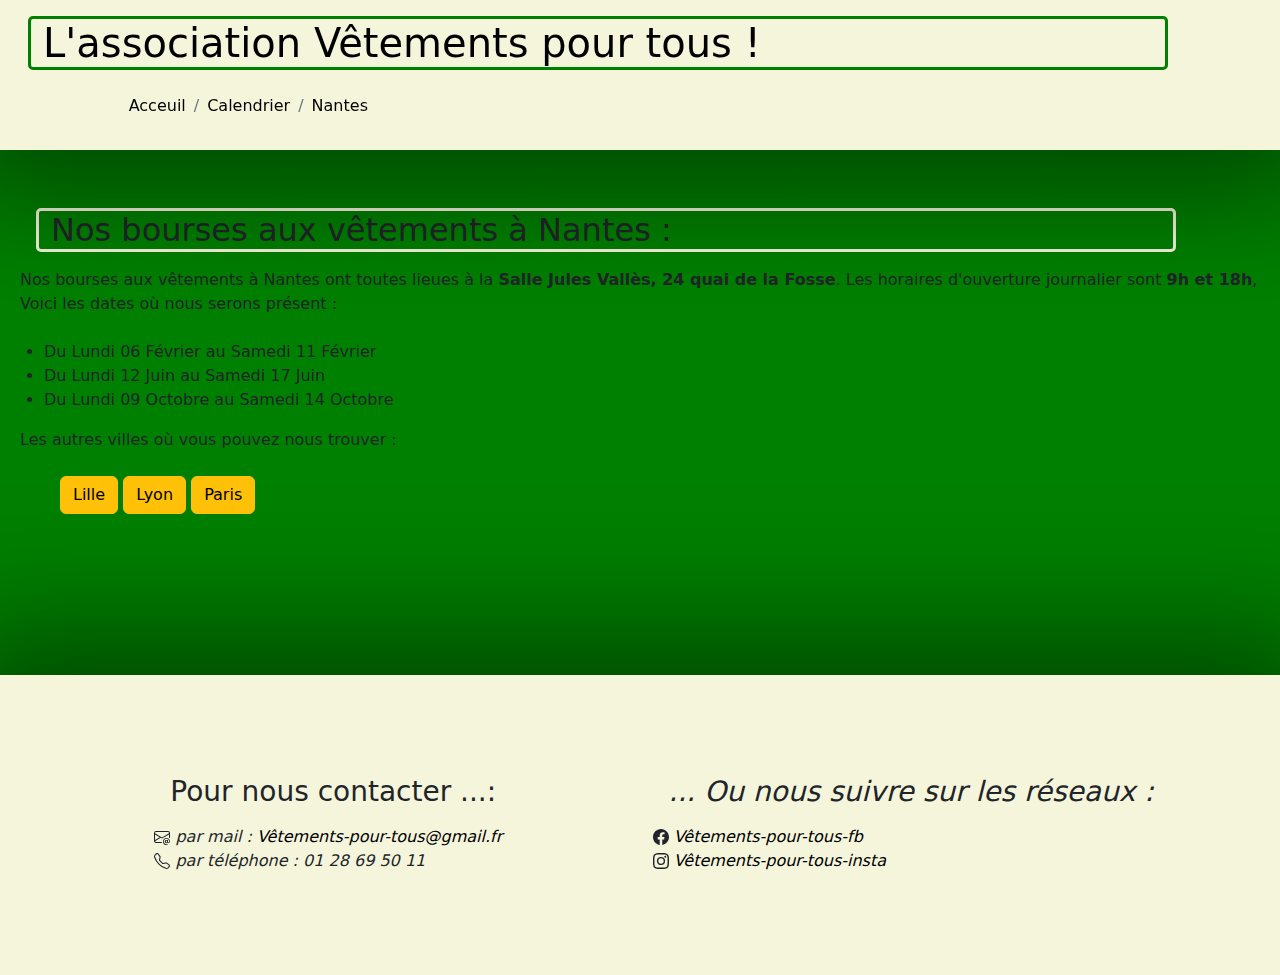
<file: évènement_Nantes_assoc.html>
<!DOCTYPE html>
<html lang="fr">

<head>
    <meta charset="utf-8" />
    <title>Association Vêtements pour tous !</title>
    <meta name="description" content="Site Internet de L'association Vêtements pour tous. Retrouvez-y tous ce qu'il y a à savoir sur notre associations, son projet et sur les bourses aux vêtements que nous organisons régulièrement entre Lille, Nantes, Paris et Lyon">
    <link rel="stylesheet" type="text/css" href="bootstrap.min.css">
    <link rel="stylesheet" type="text/css" href="Vêtements-pour-tous.css">
</head>

<body>

    <header class="container-fluid pb-3">

        <h1 class="container ms-3 mt-3 mb-4"><a href="index.html">L'association Vêtements pour tous !</a></h1>

        <nav class="container-fluid offset-1" aria-label="breadcrumb">
            <div class=" align-items-center breadcrumb">
                <div class=" breadcrumb-item"><a  href="index.html">Acceuil</a></div>
                <div class=" breadcrumb-item"><a  href="page2_évènement_assoc.html">Calendrier</a></div>
                <div class=" breadcrumb-item"><a  href="évènement_Nantes_assoc.html">Nantes</a></div>
            <div>
        </nav>

    </header>

    <main class="container-fluid main_pville">
        <h2 class="container ms-4 mt-2 mb-3">Nos bourses aux vêtements à Nantes :</h2>

        <p class="ms-2 mt-3 mb-4 me-2">
            Nos bourses aux vêtements à Nantes ont toutes lieues à la <strong>Salle Jules Vallès, 24 quai de la
                Fosse</strong>. Les horaires d'ouverture journalier sont <strong>9h et 18h</strong>, Voici les dates où
            nous serons présent :
        </p>

        <ul>
            <li>Du Lundi 06 Février au Samedi 11 Février</li>
            <li>Du Lundi 12 Juin au Samedi 17 Juin</li>
            <li>Du Lundi 09 Octobre au Samedi 14 Octobre</li>
        </ul>

        <p class="ms-2 mt-3 mb-4 me-2">
            Les autres villes où vous pouvez nous trouver :
        </p>

        <ul class="list-unstyled ms-5 mt-3 mb-4 me-2">
            <a href="évènement_Lille_assoc.html" class="btn btn-warning"><li>Lille</li></a>
            <a href="évènement_Lyon_assoc.html" class="btn btn-warning"><li>Lyon</li></a>
            <a href="évènement_Paris_assoc.html" class="btn btn-warning"><li>Paris</li></a>
        </ul>
    </main>

    <footer class="respfooter container-fluid">

        <div class="contact">
            <h3 class="ms-4 mb-3">Pour nous contacter ...:</h3>
            <ul class="list-unstyled ms-2 mt-3 mb-4 me-2">
                <li> 
                    <svg xmlns="http://www.w3.org/2000/svg" width="16" height="16" fill="currentColor" class="bi bi-envelope-at" viewBox="0 0 16 16">
                    <path d="M2 2a2 2 0 0 0-2 2v8.01A2 2 0 0 0 2 14h5.5a.5.5 0 0 0 0-1H2a1 1 0 0 1-.966-.741l5.64-3.471L8 9.583l7-4.2V8.5a.5.5 0 0 0 1 0V4a2 2 0 0 0-2-2H2Zm3.708 6.208L1 11.105V5.383l4.708 2.825ZM1 4.217V4a1 1 0 0 1 1-1h12a1 1 0 0 1 1 1v.217l-7 4.2-7-4.2Z"/>
                    <path d="M14.247 14.269c1.01 0 1.587-.857 1.587-2.025v-.21C15.834 10.43 14.64 9 12.52 9h-.035C10.42 9 9 10.36 9 12.432v.214C9 14.82 10.438 16 12.358 16h.044c.594 0 1.018-.074 1.237-.175v-.73c-.245.11-.673.18-1.18.18h-.044c-1.334 0-2.571-.788-2.571-2.655v-.157c0-1.657 1.058-2.724 2.64-2.724h.04c1.535 0 2.484 1.05 2.484 2.326v.118c0 .975-.324 1.39-.639 1.39-.232 0-.41-.148-.41-.42v-2.19h-.906v.569h-.03c-.084-.298-.368-.63-.954-.63-.778 0-1.259.555-1.259 1.4v.528c0 .892.49 1.434 1.26 1.434.471 0 .896-.227 1.014-.643h.043c.118.42.617.648 1.12.648Zm-2.453-1.588v-.227c0-.546.227-.791.573-.791.297 0 .572.192.572.708v.367c0 .573-.253.744-.564.744-.354 0-.581-.215-.581-.8Z"/>
                    </svg><i class="bi bi-envelope-at"> 
                    par mail : <a href="mailto:Vêtement-pour-tous@gmail.fr" target="blank">Vêtements-pour-tous@gmail.fr</a>
                </li>
                <li> 
                    <svg xmlns="http://www.w3.org/2000/svg" width="16" height="16" fill="currentColor" class="bi bi-telephone" viewBox="0 0 16 16">
                    <path d="M3.654 1.328a.678.678 0 0 0-1.015-.063L1.605 2.3c-.483.484-.661 1.169-.45 1.77a17.568 17.568 0 0 0 4.168 6.608 17.569 17.569 0 0 0 6.608 4.168c.601.211 1.286.033 1.77-.45l1.034-1.034a.678.678 0 0 0-.063-1.015l-2.307-1.794a.678.678 0 0 0-.58-.122l-2.19.547a1.745 1.745 0 0 1-1.657-.459L5.482 8.062a1.745 1.745 0 0 1-.46-1.657l.548-2.19a.678.678 0 0 0-.122-.58L3.654 1.328zM1.884.511a1.745 1.745 0 0 1 2.612.163L6.29 2.98c.329.423.445.974.315 1.494l-.547 2.19a.678.678 0 0 0 .178.643l2.457 2.457a.678.678 0 0 0 .644.178l2.189-.547a1.745 1.745 0 0 1 1.494.315l2.306 1.794c.829.645.905 1.87.163 2.611l-1.034 1.034c-.74.74-1.846 1.065-2.877.702a18.634 18.634 0 0 1-7.01-4.42 18.634 18.634 0 0 1-4.42-7.009c-.362-1.03-.037-2.137.703-2.877L1.885.511z"/>
                    </svg>
                    par téléphone : 01 28 69 50 11
                </li>
            </ul>
        </div>    
        
        <div class="contact">
            <h3 class="ms-4 mb-3">... Ou nous suivre sur les réseaux :</h3>
            <ul class="list-unstyled ms-2 mt-3 mb-4 me-2">
                <li>
                    <svg xmlns="http://www.w3.org/2000/svg" width="16" height="16" fill="currentColor" class="bi bi-facebook" viewBox="0 0 16 16">
                    <path d="M16 8.049c0-4.446-3.582-8.05-8-8.05C3.58 0-.002 3.603-.002 8.05c0 4.017 2.926 7.347 6.75 7.951v-5.625h-2.03V8.05H6.75V6.275c0-2.017 1.195-3.131 3.022-3.131.876 0 1.791.157 1.791.157v1.98h-1.009c-.993 0-1.303.621-1.303 1.258v1.51h2.218l-.354 2.326H9.25V16c3.824-.604 6.75-3.934 6.75-7.951z"/>
                    </svg>
                    <a href="#" target="blank">Vêtements-pour-tous-fb</a>
                </li>
                <li>
                    <svg xmlns="http://www.w3.org/2000/svg" width="16" height="16" fill="currentColor" class="bi bi-instagram" viewBox="0 0 16 16">
                    <path d="M8 0C5.829 0 5.556.01 4.703.048 3.85.088 3.269.222 2.76.42a3.917 3.917 0 0 0-1.417.923A3.927 3.927 0 0 0 .42 2.76C.222 3.268.087 3.85.048 4.7.01 5.555 0 5.827 0 8.001c0 2.172.01 2.444.048 3.297.04.852.174 1.433.372 1.942.205.526.478.972.923 1.417.444.445.89.719 1.416.923.51.198 1.09.333 1.942.372C5.555 15.99 5.827 16 8 16s2.444-.01 3.298-.048c.851-.04 1.434-.174 1.943-.372a3.916 3.916 0 0 0 1.416-.923c.445-.445.718-.891.923-1.417.197-.509.332-1.09.372-1.942C15.99 10.445 16 10.173 16 8s-.01-2.445-.048-3.299c-.04-.851-.175-1.433-.372-1.941a3.926 3.926 0 0 0-.923-1.417A3.911 3.911 0 0 0 13.24.42c-.51-.198-1.092-.333-1.943-.372C10.443.01 10.172 0 7.998 0h.003zm-.717 1.442h.718c2.136 0 2.389.007 3.232.046.78.035 1.204.166 1.486.275.373.145.64.319.92.599.28.28.453.546.598.92.11.281.24.705.275 1.485.039.843.047 1.096.047 3.231s-.008 2.389-.047 3.232c-.035.78-.166 1.203-.275 1.485a2.47 2.47 0 0 1-.599.919c-.28.28-.546.453-.92.598-.28.11-.704.24-1.485.276-.843.038-1.096.047-3.232.047s-2.39-.009-3.233-.047c-.78-.036-1.203-.166-1.485-.276a2.478 2.478 0 0 1-.92-.598 2.48 2.48 0 0 1-.6-.92c-.109-.281-.24-.705-.275-1.485-.038-.843-.046-1.096-.046-3.233 0-2.136.008-2.388.046-3.231.036-.78.166-1.204.276-1.486.145-.373.319-.64.599-.92.28-.28.546-.453.92-.598.282-.11.705-.24 1.485-.276.738-.034 1.024-.044 2.515-.045v.002zm4.988 1.328a.96.96 0 1 0 0 1.92.96.96 0 0 0 0-1.92zm-4.27 1.122a4.109 4.109 0 1 0 0 8.217 4.109 4.109 0 0 0 0-8.217zm0 1.441a2.667 2.667 0 1 1 0 5.334 2.667 2.667 0 0 1 0-5.334z"/>
                    </svg>
                    <a href="#" target="blank">Vêtements-pour-tous-insta</a>
                </li>
            </ul>
        </div>
    </footer>

</body>

</html>
</file>
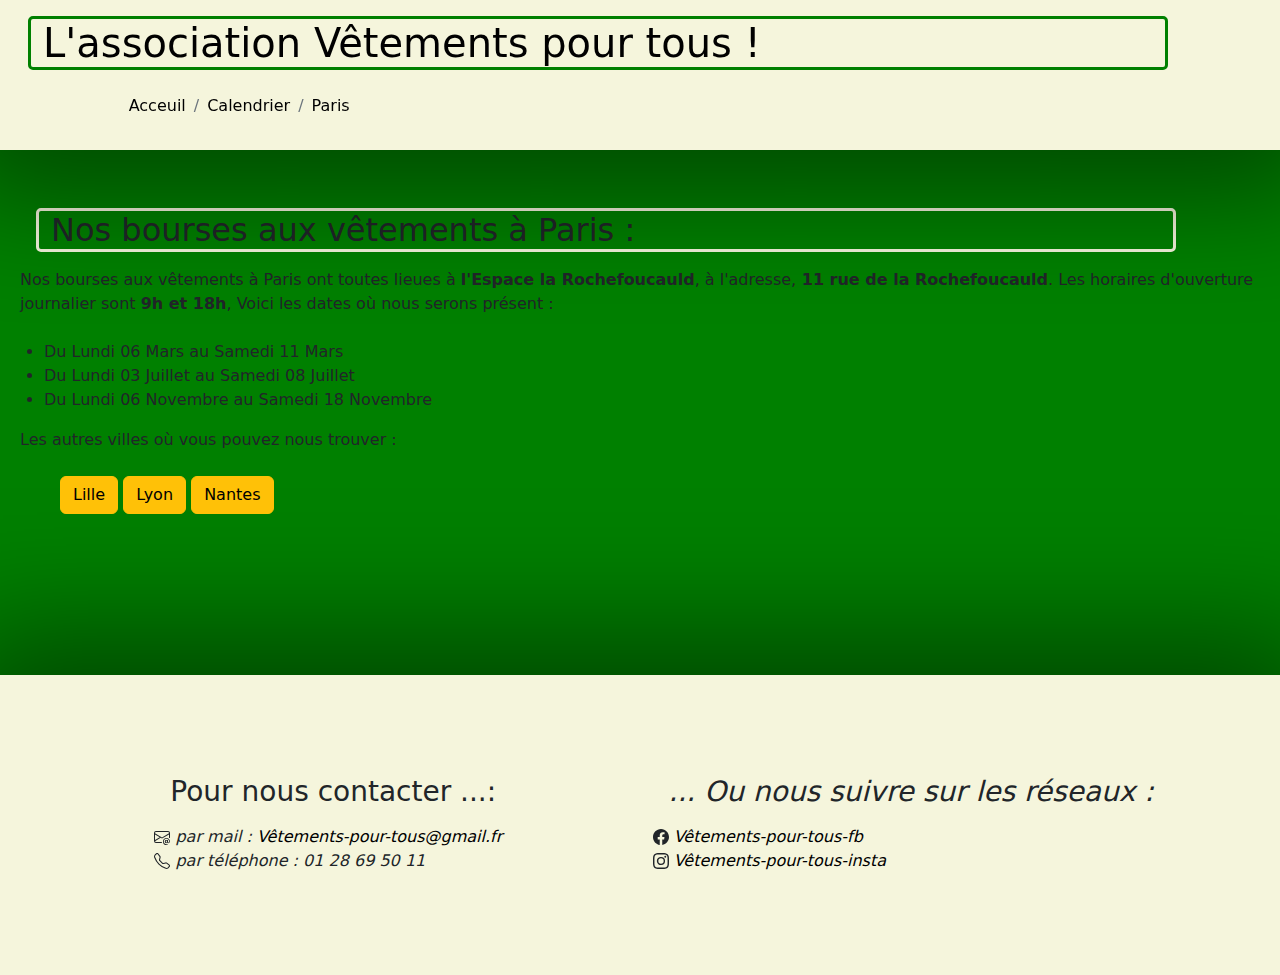
<file: évènement_Paris_assoc.html>
<!DOCTYPE html>
<html lang="fr">

<head>
    <meta charset="utf-8" />
    <title>Association Vêtements pour tous !</title>
    <meta name="description" content="Site Internet de L'association Vêtements pour tous. Retrouvez-y tous ce qu'il y a à savoir sur notre associations, son projet et sur les bourses aux vêtements que nous organisons régulièrement entre Lille, Nantes, Paris et Lyon">
    <link rel="stylesheet" type="text/css" href="bootstrap.min.css">
    <link rel="stylesheet" type="text/css" href="Vêtements-pour-tous.css">
</head>

<body>

    <header class="container-fluid pb-3">

        <h1 class="container ms-3 mt-3 mb-4"><a href="index.html">L'association Vêtements pour tous !</a></h1>

        <nav class="container-fluid offset-1" aria-label="breadcrumb">
            <div class=" align-items-center breadcrumb">
                <div class=" breadcrumb-item"><a  href="index.html">Acceuil</a></div>
                <div class=" breadcrumb-item"><a  href="page2_évènement_assoc.html">Calendrier</a></div>
                <div class=" breadcrumb-item"><a  href="évènement_Paris_assoc.html">Paris</a></div>
            <div>
        </nav>

    </header>

    <main class="container-fluid main_pville">
        <h2 class="container ms-4 mt-2 mb-3">Nos bourses aux vêtements à Paris :</h2>

        <p class="ms-2 mt-3 mb-4 me-2">
            Nos bourses aux vêtements à Paris ont toutes lieues à <strong>l'Espace la Rochefoucauld</strong>, à l'adresse,<strong> 11 rue
                de la Rochefoucauld</strong>. Les horaires d'ouverture journalier sont <strong>9h et 18h</strong>, Voici
            les dates où nous serons présent :
        </p>

        <ul>
            <li>Du Lundi 06 Mars au Samedi 11 Mars</li>
            <li>Du Lundi 03 Juillet au Samedi 08 Juillet</li>
            <li>Du Lundi 06 Novembre au Samedi 18 Novembre</li>
        </ul>

        <p class="ms-2 mt-3 mb-4 me-2">
            Les autres villes où vous pouvez nous trouver :
        </p>

        <ul class="list-unstyled ms-5 mt-3 mb-4 me-2">
            <a href="évènement_Lille_assoc.html" class="btn btn-warning"><li>Lille</li></a>
            <a href="évènement_Lyon_assoc.html" class="btn btn-warning"><li>Lyon</li></a>
            <a href="évènement_Nantes_assoc.html" class="btn btn-warning"><li>Nantes</li></a>
        </ul>
    </main>

    <footer class="respfooter container-fluid">

        <div class="contact">
            <h3 class="ms-4 mb-3">Pour nous contacter ...:</h3>
            <ul class="list-unstyled ms-2 mt-3 mb-4 me-2">
                <li> 
                    <svg xmlns="http://www.w3.org/2000/svg" width="16" height="16" fill="currentColor" class="bi bi-envelope-at" viewBox="0 0 16 16">
                    <path d="M2 2a2 2 0 0 0-2 2v8.01A2 2 0 0 0 2 14h5.5a.5.5 0 0 0 0-1H2a1 1 0 0 1-.966-.741l5.64-3.471L8 9.583l7-4.2V8.5a.5.5 0 0 0 1 0V4a2 2 0 0 0-2-2H2Zm3.708 6.208L1 11.105V5.383l4.708 2.825ZM1 4.217V4a1 1 0 0 1 1-1h12a1 1 0 0 1 1 1v.217l-7 4.2-7-4.2Z"/>
                    <path d="M14.247 14.269c1.01 0 1.587-.857 1.587-2.025v-.21C15.834 10.43 14.64 9 12.52 9h-.035C10.42 9 9 10.36 9 12.432v.214C9 14.82 10.438 16 12.358 16h.044c.594 0 1.018-.074 1.237-.175v-.73c-.245.11-.673.18-1.18.18h-.044c-1.334 0-2.571-.788-2.571-2.655v-.157c0-1.657 1.058-2.724 2.64-2.724h.04c1.535 0 2.484 1.05 2.484 2.326v.118c0 .975-.324 1.39-.639 1.39-.232 0-.41-.148-.41-.42v-2.19h-.906v.569h-.03c-.084-.298-.368-.63-.954-.63-.778 0-1.259.555-1.259 1.4v.528c0 .892.49 1.434 1.26 1.434.471 0 .896-.227 1.014-.643h.043c.118.42.617.648 1.12.648Zm-2.453-1.588v-.227c0-.546.227-.791.573-.791.297 0 .572.192.572.708v.367c0 .573-.253.744-.564.744-.354 0-.581-.215-.581-.8Z"/>
                    </svg><i class="bi bi-envelope-at"> 
                    par mail : <a href="mailto:Vêtement-pour-tous@gmail.fr" target="blank">Vêtements-pour-tous@gmail.fr</a>
                </li>
                <li> 
                    <svg xmlns="http://www.w3.org/2000/svg" width="16" height="16" fill="currentColor" class="bi bi-telephone" viewBox="0 0 16 16">
                    <path d="M3.654 1.328a.678.678 0 0 0-1.015-.063L1.605 2.3c-.483.484-.661 1.169-.45 1.77a17.568 17.568 0 0 0 4.168 6.608 17.569 17.569 0 0 0 6.608 4.168c.601.211 1.286.033 1.77-.45l1.034-1.034a.678.678 0 0 0-.063-1.015l-2.307-1.794a.678.678 0 0 0-.58-.122l-2.19.547a1.745 1.745 0 0 1-1.657-.459L5.482 8.062a1.745 1.745 0 0 1-.46-1.657l.548-2.19a.678.678 0 0 0-.122-.58L3.654 1.328zM1.884.511a1.745 1.745 0 0 1 2.612.163L6.29 2.98c.329.423.445.974.315 1.494l-.547 2.19a.678.678 0 0 0 .178.643l2.457 2.457a.678.678 0 0 0 .644.178l2.189-.547a1.745 1.745 0 0 1 1.494.315l2.306 1.794c.829.645.905 1.87.163 2.611l-1.034 1.034c-.74.74-1.846 1.065-2.877.702a18.634 18.634 0 0 1-7.01-4.42 18.634 18.634 0 0 1-4.42-7.009c-.362-1.03-.037-2.137.703-2.877L1.885.511z"/>
                    </svg>
                    par téléphone : 01 28 69 50 11
                </li>
            </ul>
        </div>    
        
        <div class="contact">
            <h3 class="ms-4 mb-3">... Ou nous suivre sur les réseaux :</h3>
            <ul class="list-unstyled ms-2 mt-3 mb-4 me-2">
                <li>
                    <svg xmlns="http://www.w3.org/2000/svg" width="16" height="16" fill="currentColor" class="bi bi-facebook" viewBox="0 0 16 16">
                    <path d="M16 8.049c0-4.446-3.582-8.05-8-8.05C3.58 0-.002 3.603-.002 8.05c0 4.017 2.926 7.347 6.75 7.951v-5.625h-2.03V8.05H6.75V6.275c0-2.017 1.195-3.131 3.022-3.131.876 0 1.791.157 1.791.157v1.98h-1.009c-.993 0-1.303.621-1.303 1.258v1.51h2.218l-.354 2.326H9.25V16c3.824-.604 6.75-3.934 6.75-7.951z"/>
                    </svg>
                    <a href="#" target="blank">Vêtements-pour-tous-fb</a>
                </li>
                <li>
                    <svg xmlns="http://www.w3.org/2000/svg" width="16" height="16" fill="currentColor" class="bi bi-instagram" viewBox="0 0 16 16">
                    <path d="M8 0C5.829 0 5.556.01 4.703.048 3.85.088 3.269.222 2.76.42a3.917 3.917 0 0 0-1.417.923A3.927 3.927 0 0 0 .42 2.76C.222 3.268.087 3.85.048 4.7.01 5.555 0 5.827 0 8.001c0 2.172.01 2.444.048 3.297.04.852.174 1.433.372 1.942.205.526.478.972.923 1.417.444.445.89.719 1.416.923.51.198 1.09.333 1.942.372C5.555 15.99 5.827 16 8 16s2.444-.01 3.298-.048c.851-.04 1.434-.174 1.943-.372a3.916 3.916 0 0 0 1.416-.923c.445-.445.718-.891.923-1.417.197-.509.332-1.09.372-1.942C15.99 10.445 16 10.173 16 8s-.01-2.445-.048-3.299c-.04-.851-.175-1.433-.372-1.941a3.926 3.926 0 0 0-.923-1.417A3.911 3.911 0 0 0 13.24.42c-.51-.198-1.092-.333-1.943-.372C10.443.01 10.172 0 7.998 0h.003zm-.717 1.442h.718c2.136 0 2.389.007 3.232.046.78.035 1.204.166 1.486.275.373.145.64.319.92.599.28.28.453.546.598.92.11.281.24.705.275 1.485.039.843.047 1.096.047 3.231s-.008 2.389-.047 3.232c-.035.78-.166 1.203-.275 1.485a2.47 2.47 0 0 1-.599.919c-.28.28-.546.453-.92.598-.28.11-.704.24-1.485.276-.843.038-1.096.047-3.232.047s-2.39-.009-3.233-.047c-.78-.036-1.203-.166-1.485-.276a2.478 2.478 0 0 1-.92-.598 2.48 2.48 0 0 1-.6-.92c-.109-.281-.24-.705-.275-1.485-.038-.843-.046-1.096-.046-3.233 0-2.136.008-2.388.046-3.231.036-.78.166-1.204.276-1.486.145-.373.319-.64.599-.92.28-.28.546-.453.92-.598.282-.11.705-.24 1.485-.276.738-.034 1.024-.044 2.515-.045v.002zm4.988 1.328a.96.96 0 1 0 0 1.92.96.96 0 0 0 0-1.92zm-4.27 1.122a4.109 4.109 0 1 0 0 8.217 4.109 4.109 0 0 0 0-8.217zm0 1.441a2.667 2.667 0 1 1 0 5.334 2.667 2.667 0 0 1 0-5.334z"/>
                    </svg>
                    <a href="#" target="blank">Vêtements-pour-tous-insta</a>
                </li>
            </ul>
        </div>
    </footer>

</body>

</html>
</file>
<file: Vêtements-pour-tous.css>
html {
    width: 100vw;
    height: 100vh;
}
header {
    box-shadow: 0px 0px 117px 45px rgba(0,0,0,0.43);
    position: fixed;
    top: 0px;
}

h1{
    border-style: solid;
    border-color: green;
    border-radius: 5px;
    width: 700px;
}

main {
    background-color: green;
    padding-bottom: 12px;
    padding-top: 200px;
}

.main_p2, .main_pville {
    padding-bottom: 365px;
    height: 75vh;
}

.menu {
    margin-left: 10px;
    margin-right: 10px;
}

h2 {
    border-style: solid;
    border-color: beige;
    border-radius: 5px;
    width: 350px;
}

img {
    float: right;
    width: 50vw;
    margin: 15px;
}
.suppr_m {
    margin-bottom: 0px;
}

footer {
    box-shadow: 0px 0px 117px 45px rgba(0,0,0,0.43);
    padding-bottom: 300px;
}

.contact {
    padding-top: 30px;
    padding-left: 20px;
}

.respfooter {
    height: 30vh;
}

header, footer {
    background-color: beige;
}

a {
    text-decoration: none;
    color: black;
}

@media screen and (min-width: 990px) {  
    img {
        height: 260.062px;
        width: 495px;
    }
    footer {
        display: flex;
        justify-content: space-evenly;
    }
    .contact {
        display: inline-block;
        padding-top: 100px;
    }
}

@media  screen and (max-width: 561px) {
    .mainindex {
        padding-top: 250px;
    }
}
</file>
